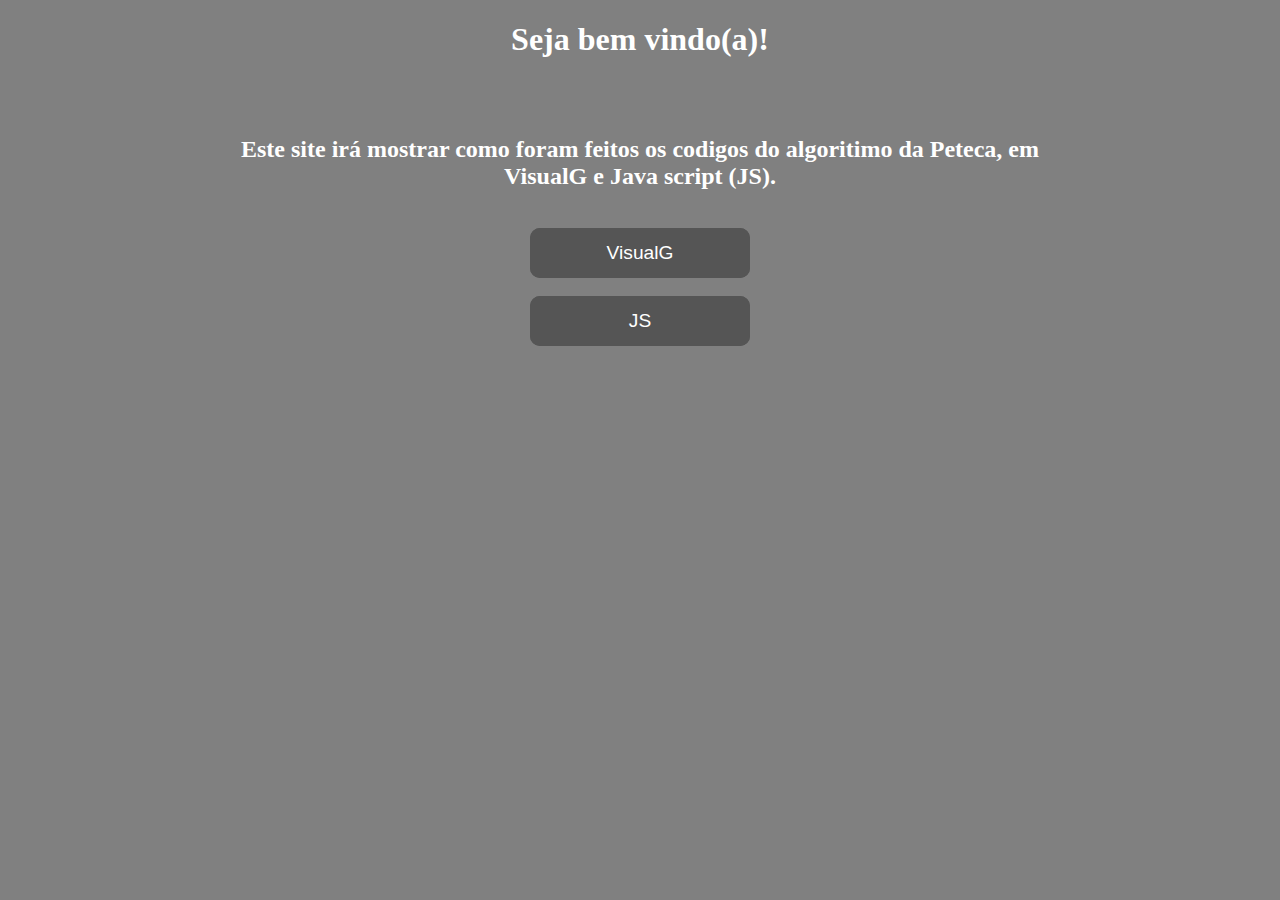
<file: index.html>
<!DOCTYPE html>
<html lang="pt-br">
<head>
    <meta charset="UTF-8">
    <meta http-equiv="X-UA-Compatible" content="IE=edge">
    <meta name="viewport" content="width=device-width, initial-scale=1.0">
    <link rel="stylesheet" href="style.css">
    <title>Pagina inicial</title>
</head>

<body>
    <h1>Seja bem vindo(a)!</h1> <br><br>
    <h2>Este site irá mostrar como foram feitos os codigos do algoritimo da Peteca, em VisualG e Java script (JS).</h2> <br>
    
    <div>
        <a href="./TrabalhoCharles/VisualG/visualg.html"><button class="glow-on-hover" type="button">VisualG</button> </a><br><br>
       <a href="./TrabalhoCharles/JS/js.html"><button class="glow-on-hover" type="button">JS</button> </a><br><br>
    </div>

</body>

</html>
</file>
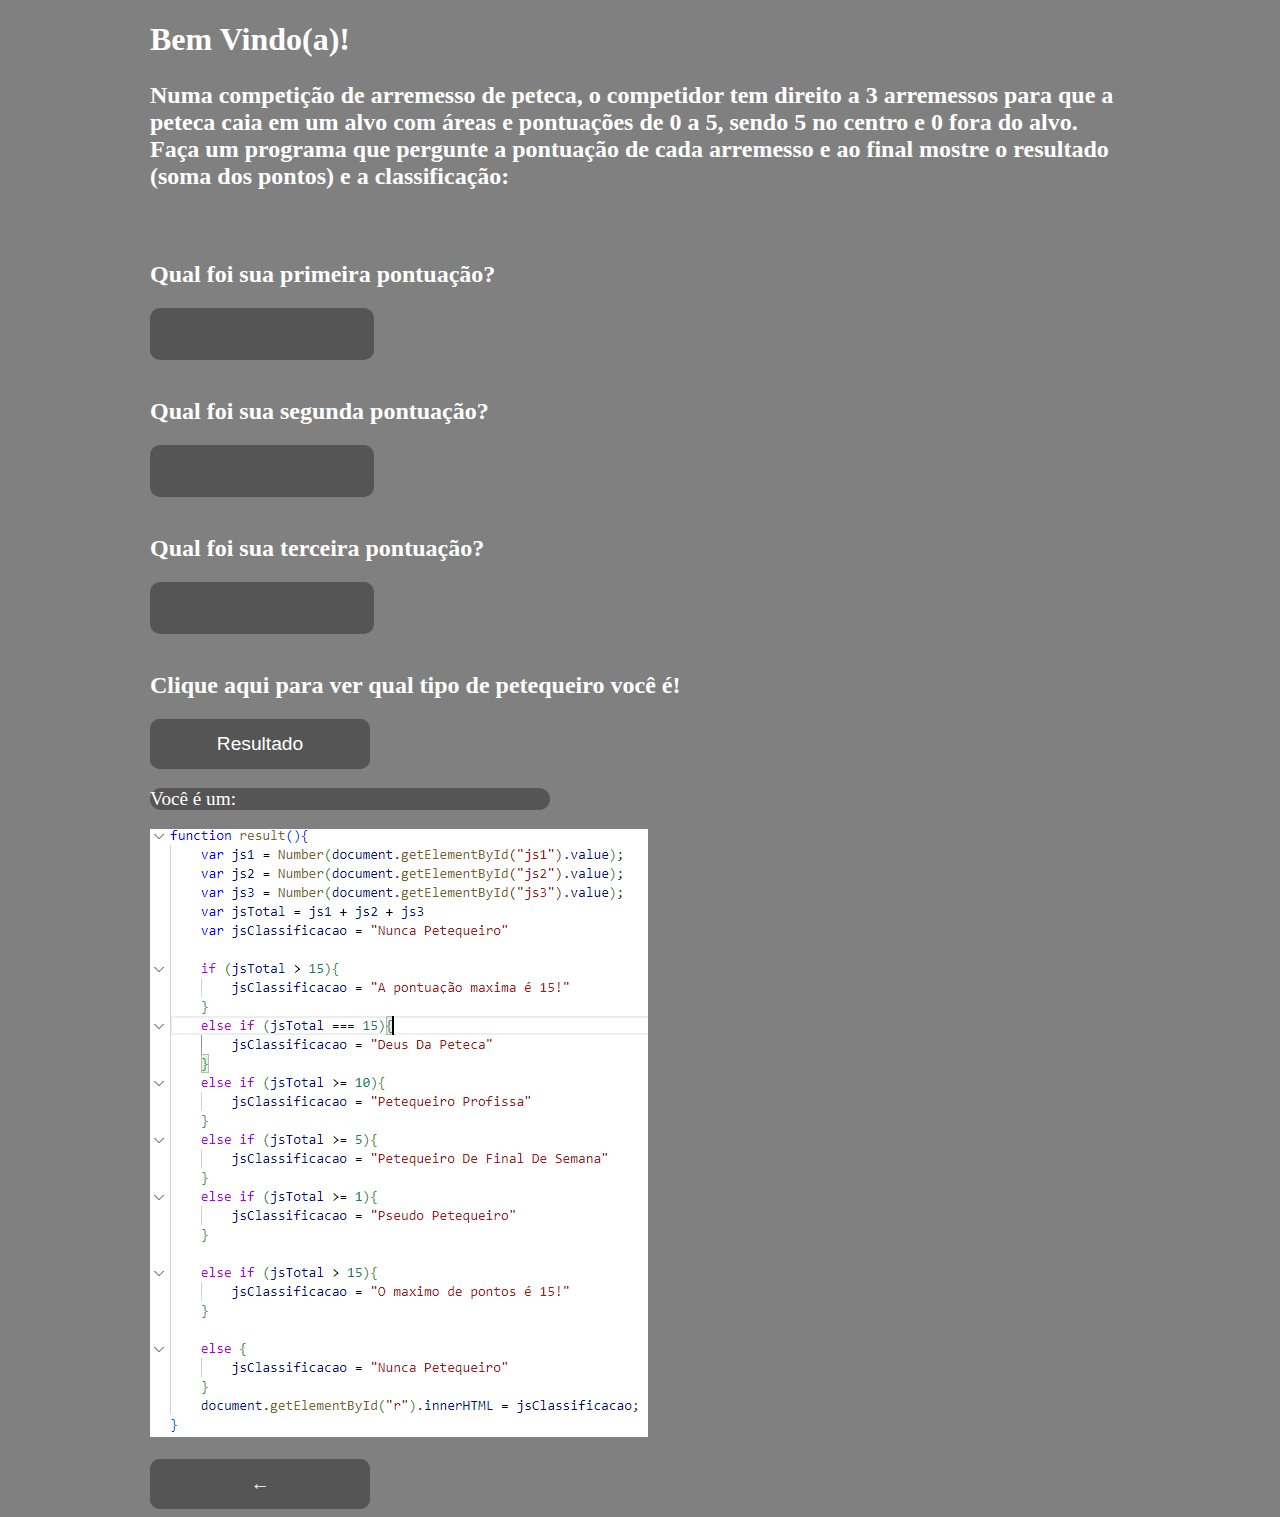
<file: TrabalhoCharles/JS/js.html>
<!DOCTYPE html>
<html lang="en">
<head>
    <meta charset="UTF-8">
    <meta http-equiv="X-UA-Compatible" content="IE=edge">
    <meta name="viewport" content="width=device-width, initial-scale=1.0">
    <script src="js.js"></script>
    <link rel="stylesheet" href="js.css">
    <title>Algoritmo JS</title>
</head>
<body>
    <h1>Bem Vindo(a)!</h1>
    <h2>
        <p>Numa competição de arremesso de peteca, o competidor tem direito a 3 arremessos para que a peteca caia em um alvo com áreas e pontuações de 0 a 5, sendo 5 no centro e 0 fora do alvo.
            Faça um programa que pergunte a pontuação de cada arremesso e ao final mostre o resultado (soma dos pontos) e a classificação: 
        </p> <br>
    </h2>
    <div>
        <h2>Qual foi sua primeira pontuação?</h2>
        <input class="input" id="js1" type="number"> <br><br>

        <h2>Qual foi sua segunda pontuação?</h2>
        <input class="input" id="js2" type="number"> <br><br>

        <h2>Qual foi sua terceira pontuação?</h2>
        <input class="input" id="js3" type="number"> <br><br>

        <h2>Clique aqui para ver qual tipo de petequeiro você é!</h2>
        <button class="input" onclick="result()" class="glow-on-hover">Resultado</button> <br>
        <p class="result" id="r">Você é um:</p>

    </div>

    <div>
        <img class="img" src="https://gathh.github.io/TrabalhoLogica/TrabalhoCharles/img/image.png" alt=""> <br><br>
    </div>

    <div class="back">
        <a href="https://gathh.github.io/bah/ProjetoCHARLAO"><button onclick="" class="glow-on-hover">&LeftArrow;</button></a>
    </div>

</body>
</html>
</file>
<file: style.css>
body{
    background-color: gray;
    color: rgb(255, 255, 255);
    background-repeat: no-repeat;
    background-size: 100%;
    text-align: center;
    font-size: medium;
    margin-left: 200px;
    margin-right: 200px;
}


.glow-on-hover {
    font-size: larger;
    width: 220px;
    height: 50px;
    border: none;
    outline: none;
    color: rgb(255, 255, 255);
    background: rgb(85, 85, 85);
    cursor: pointer;
    position: relative;
    z-index: 0;
    border-radius: 10px;
}

.glow-on-hover:before {
    content: '';
    background: linear-gradient(45deg, #ff0000, #ff7300, #fffb00, #48ff00, #00ffd5, #002bff, #7a00ff, #ff00c8, #ff0000);
    position: absolute;
    top: -2px;
    left:-2px;
    background-size: 400%;
    z-index: -1;
    filter: blur(5px);
    width: calc(100% + 4px);
    height: calc(100% + 4px);
    animation: glowing 20s linear infinite;
    opacity: 0;
    transition: opacity .3s ease-in-out;
    border-radius: 10px;
}

.glow-on-hover:active {
    color: rgb(255, 255, 255)
}

.glow-on-hover:active:after {
    background: transparent;
}

.glow-on-hover:hover:before {
    opacity: 1;
}

.glow-on-hover:after {
    z-index: -1;
    content: '';
    position: absolute;
    width: 100%;
    height: 100%;
    background: rgb(85, 85, 85);
    left: 0;
    top: 0;
    border-radius: 10px;
}

@keyframes glowing {
    0% { background-position: 0 0; }
    50% { background-position: 400% 0; }
    100% { background-position: 0 0; }
}
</file>
<file: TrabalhoCharles/JS/js.css>
body{
    background-color: gray;
    color: rgb(255, 255, 255);
    background-repeat: no-repeat;
    background-size: 100%;
    font-size: medium;
    margin-left: 150px;
    margin-right: 150px;
    text-align: left;
}

.back{
    text-align: left;
}

.glow-on-hover {
    font-size: larger;
    width: 220px;
    height: 50px;
    border: none;
    outline: none;
    color: rgb(255, 255, 255);
    background: rgb(85, 85, 85);
    cursor: pointer;
    position: relative;
    z-index: 0;
    border-radius: 10px;
}

.glow-on-hover:before {
    content: '';
    background: linear-gradient(45deg, #ff0000, #ff7300, #fffb00, #48ff00, #00ffd5, #002bff, #7a00ff, #ff00c8, #ff0000);
    position: absolute;
    top: -2px;
    left:-2px;
    background-size: 400%;
    z-index: -1;
    filter: blur(5px);
    width: calc(100% + 4px);
    height: calc(100% + 4px);
    animation: glowing 20s linear infinite;
    opacity: 0;
    transition: opacity .3s ease-in-out;
    border-radius: 10px;
}

.glow-on-hover:active {
    color: rgb(255, 255, 255)
}

.glow-on-hover:active:after {
    background: transparent;
}

.glow-on-hover:hover:before {
    opacity: 1;
}

.glow-on-hover:after {
    z-index: -1;
    content: '';
    position: absolute;
    width: 100%;
    height: 100%;
    background: rgb(85, 85, 85);
    left: 0;
    top: 0;
    border-radius: 10px;
}

@keyframes glowing {
    0% { background-position: 0 0; }
    50% { background-position: 400% 0; }
    100% { background-position: 0 0; }
}

.input {
    font-size: larger;
    width: 220px;
    height: 50px;
    border: none;
    outline: none;
    color: rgb(255, 255, 255);
    background: rgb(85, 85, 85);
    cursor: pointer;
    position: relative;
    z-index: 0;
    border-radius: 10px;
}

.input:before {
    content: '';
    background: linear-gradient(45deg, #ff0000, #ff7300, #fffb00, #48ff00, #00ffd5, #002bff, #7a00ff, #ff00c8, #ff0000);
    position: absolute;
    top: -2px;
    left:-2px;
    background-size: 400%;
    z-index: -1;
    filter: blur(5px);
    width: calc(100% + 4px);
    height: calc(100% + 4px);
    animation: glowing 20s linear infinite;
    opacity: 0;
    transition: opacity .3s ease-in-out;
    border-radius: 10px;
}

.input:active {
    color: rgb(255, 255, 255)
}

.input:active:after {
    background: transparent;
}

.input:hover:before {
    opacity: 1;
}

.input:after {
    z-index: -1;
    content: '';
    position: absolute;
    width: 100%;
    height: 100%;
    background: rgb(85, 85, 85);
    left: 0;
    top: 0;
    border-radius: 10px;
}

@keyframes glowing {
    0% { background-position: 0 0; }
    50% { background-position: 400% 0; }
    100% { background-position: 0 0; }
}

.result {
    width: 400px;
    border-radius: 300px;
    font-size: larger;
    color: rgb(255, 255, 255);
    background: rgb(85, 85, 85);
}
</file>
